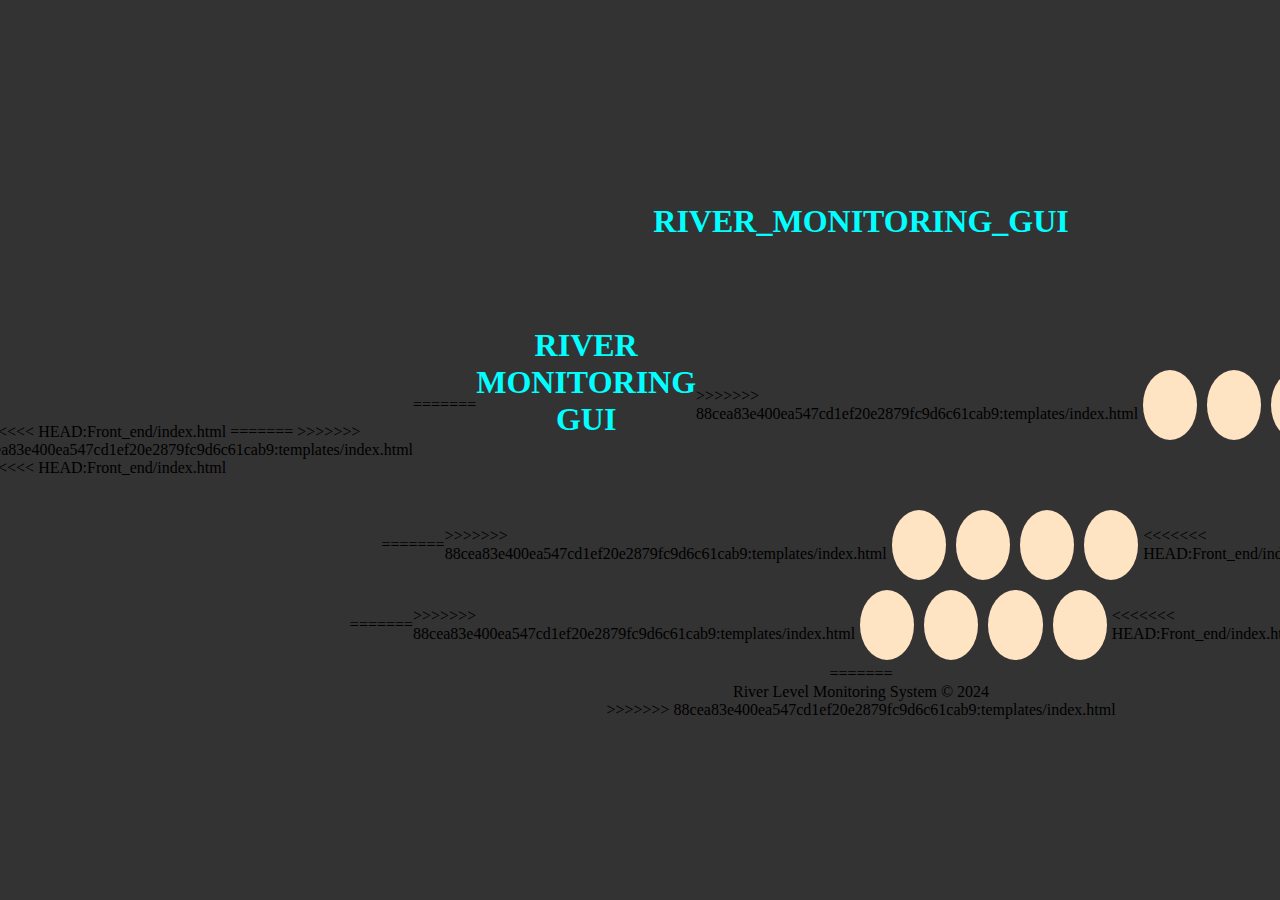
<file: Front_end/index.html>
<!DOCTYPE html>

<html lang="en">

<head>

  <meta charset="UTF-8">

  <meta name="viewport" content="width=device-width, initial-scale=1.0">
<<<<<<< HEAD:Front_end/index.html

  <title>Staircase Circles</title>

=======
  <title>River Monitoring System</title>
>>>>>>> 88cea83e400ea547cd1ef20e2879fc9d6c61cab9:templates/index.html
  <link rel="stylesheet" href="./style.css">

</head>
<body>
<<<<<<< HEAD:Front_end/index.html
  <div class="container">
    <div class="title">
        <h1>RIVER_MONITORING_GUI</h1>
    </div>
    <div class="step first">
=======
  <header class="title">
    <h1>RIVER MONITORING GUI</h1>
  </header>
  <main class="container">
    <section class="step first">
>>>>>>> 88cea83e400ea547cd1ef20e2879fc9d6c61cab9:templates/index.html
      <div class="circle"></div>
      <div class="circle"></div>
      <div class="circle"></div>
      <div class="circle"></div>
<<<<<<< HEAD:Front_end/index.html
    </div>
    <div class="step second">
=======
    </section>
    <section class="step second">
>>>>>>> 88cea83e400ea547cd1ef20e2879fc9d6c61cab9:templates/index.html
      <div class="circle"></div>
      <div class="circle"></div>
      <div class="circle"></div>
      <div class="circle"></div>
<<<<<<< HEAD:Front_end/index.html
    </div>
    <div class="step third">
=======
    </section>
    <section class="step third">
>>>>>>> 88cea83e400ea547cd1ef20e2879fc9d6c61cab9:templates/index.html
      <div class="circle"></div>
      <div class="circle"></div>
      <div class="circle"></div>
      <div class="circle"></div>
<<<<<<< HEAD:Front_end/index.html
  </div>
=======
    </section>
  </main>
  <footer>
    River Level Monitoring System &copy; 2024
  </footer>
>>>>>>> 88cea83e400ea547cd1ef20e2879fc9d6c61cab9:templates/index.html
</body>
</html>
</file>
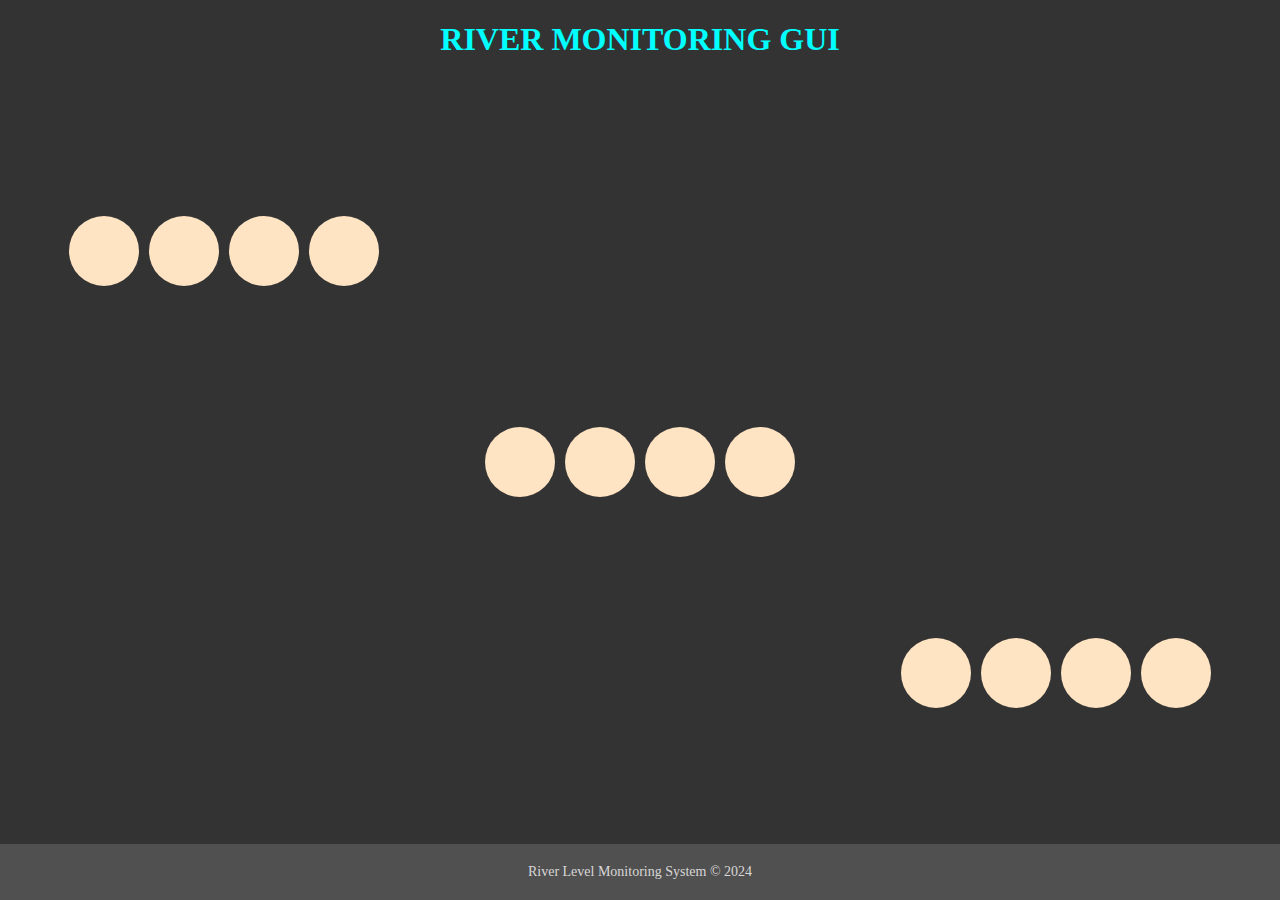
<file: templates/index.html>
<!DOCTYPE html>
<html lang="en">
<head>
  <meta charset="UTF-8">
  <meta name="viewport" content="width=device-width, initial-scale=1.0">
  <title>River Monitoring System</title>
  <link rel="stylesheet" href="./style.css">
</head>
<body>
  <header class="title">
    <h1>RIVER MONITORING GUI</h1>
  </header>
  <main class="container">
    <section class="step first">
      <div class="circle"></div>
      <div class="circle"></div>
      <div class="circle"></div>
      <div class="circle"></div>
    </section>
    <section class="step second">
      <div class="circle"></div>
      <div class="circle"></div>
      <div class="circle"></div>
      <div class="circle"></div>
    </section>
    <section class="step third">
      <div class="circle"></div>
      <div class="circle"></div>
      <div class="circle"></div>
      <div class="circle"></div>
    </section>
  </main>
  <footer>
    River Level Monitoring System &copy; 2024
  </footer>
</body>
</html>
</file>
<file: Front_end/style.css>
body{
  margin: 0;
  padding: 0;
  display: flex; /* Make the body element use flexbox */
  justify-content: center; /* Align content horizontally at center */
  align-items: center; /* Align content vertically at center (optional) */
  min-height: 100vh; /* Set minimum height for full viewport */
  background-color: #333;
}

.container {
  display: flex; /* Make the container use flexbox */
  flex-direction: column; /* Stack steps vertically */
  align-items: center;
  justify-content: space-evenly;
}

.step {
  width: 70vw;
}

.first {
  display: flex; /* Make the container use flexbox */
  flex-direction: row; /* Stack steps vertically */
  align-items: center;
  justify-content: flex-start;
}

.second {
  display: flex; /* Make the container use flexbox */
  flex-direction: row; /* Stack steps vertically */
  align-items: center;
  justify-content: center;
}

.third {
  display: flex; /* Make the container use flexbox */
  flex-direction: row; /* Stack steps vertically */
  align-items: center;
  justify-content: flex-end;
}

.circle {
  width: 70px; /* Set width of each circle */
  height: 70px; /* Set height of each circle (equal to width for a circle) */
  background-color: bisque; /* Set background color for circles */
  border-radius: 50%; /* Make the circles round */
  margin: 5px; /* Add margin for spacing */
}

.title {
  width: 100%;
  text-align: center;
  margin-bottom: 5vh;
  text-decoration: double;

  
}

.title h1 {
  color: aqua;
}
</file>
<file: templates/style.css>
body {
  margin: 0;
  padding: 0;
  display: flex; /* Make the body element use flexbox */
  flex-direction: column;
  justify-content: space-between; /* Align content horizontally at center */
  align-items: center; /* Align content vertically at center (optional) */
  min-height: 100vh; /* Set minimum height for full viewport */
  background-color: #333;
}

.container {
  display: flex; /* Make the container use flexbox */
  flex-direction: column; /* Stack steps vertically */
  align-items: center;
  justify-content: space-evenly;
  flex: 1;
}

footer {
  background-color: #515050;
  color: rgb(215, 215, 215);
  width: 100%;
  padding: 20px;
  text-align: center;
  font-size: 14px;
}

.step {
  width: 90vw;
}

.first {
  display: flex; /* Make the container use flexbox */
  flex-direction: row; /* Stack steps vertically */
  align-items: center;
  justify-content: flex-start;
}

.second {
  display: flex; /* Make the container use flexbox */
  flex-direction: row; /* Stack steps vertically */
  align-items: center;
  justify-content: center;
}

.third {
  display: flex; /* Make the container use flexbox */
  flex-direction: row; /* Stack steps vertically */
  align-items: center;
  justify-content: flex-end;
}

.circle {
  width: 70px; /* Set width of each circle */
  height: 70px; /* Set height of each circle (equal to width for a circle) */
  background-color: bisque; /* Set background color for circles */
  border-radius: 50%; /* Make the circles round */
  margin: 5px; /* Add margin for spacing */
}

.title {
  width: 100%;
  text-align: center;
}

.title h1 {
  color: aqua;
}
</file>
